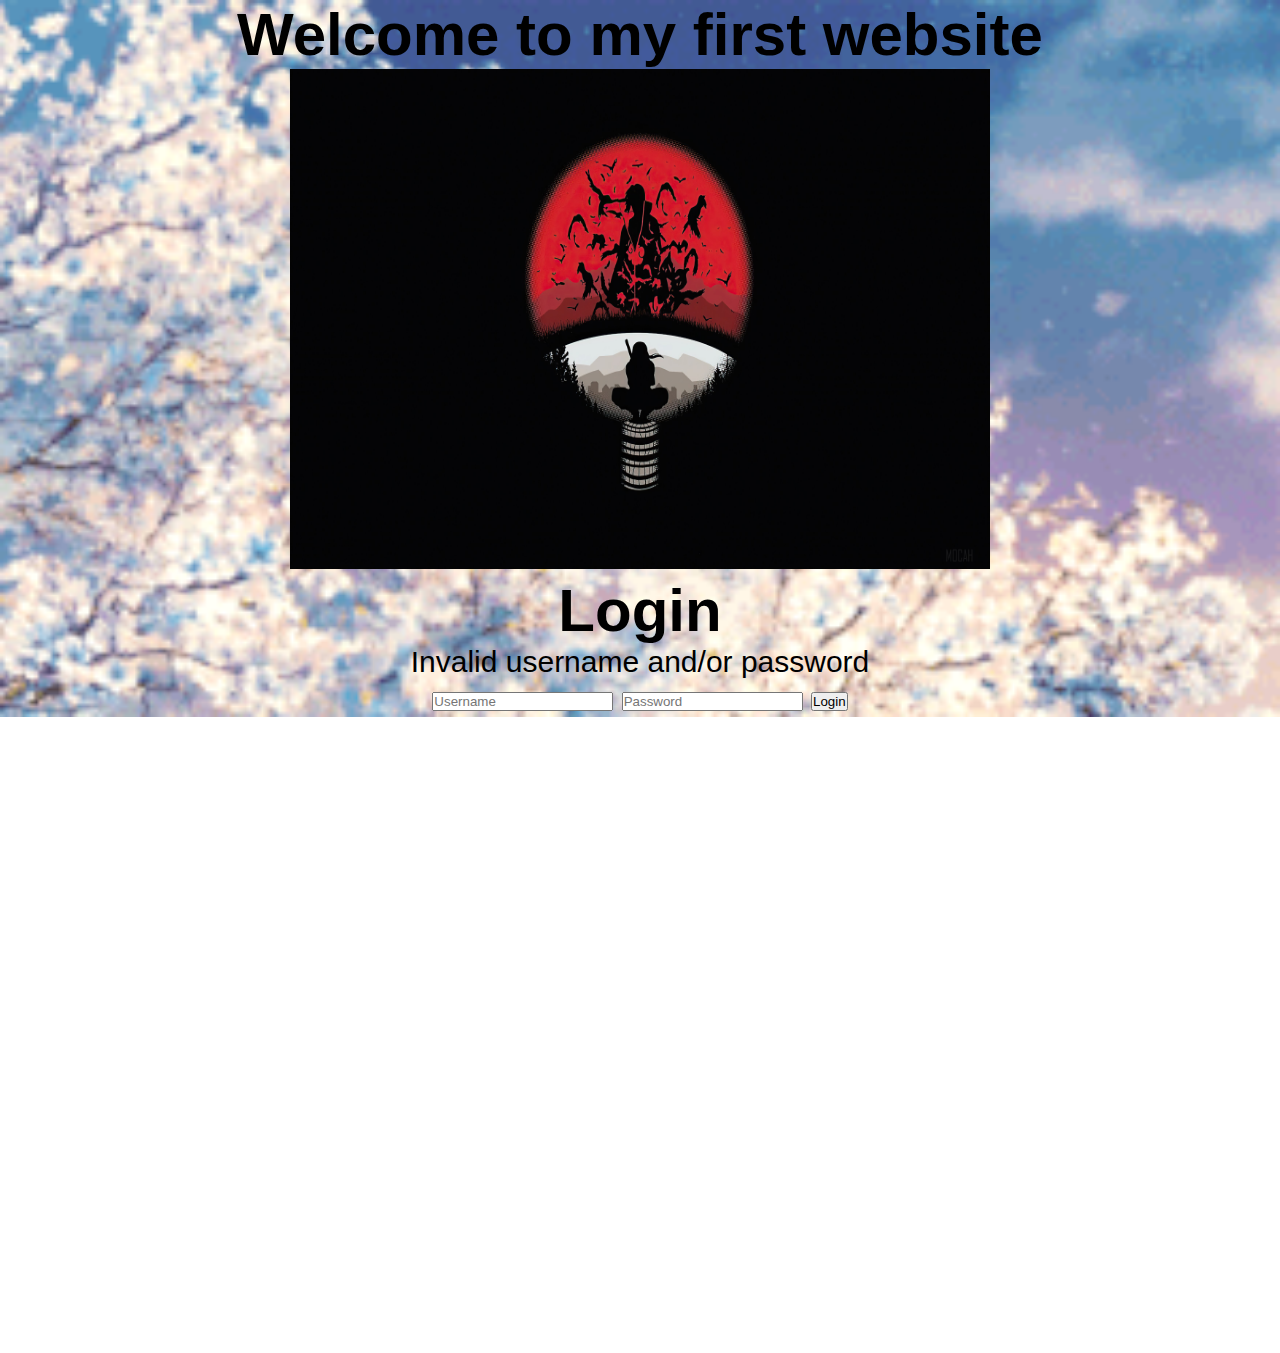
<file: index.html>
<!DOCTYPE html>
<html lang="en">
<head>
    <meta charset="UTF-8">
    <meta http-equiv="X-UA-Compatible" content="IE=edge">
    <meta name="viewport" content="width=device-width, initial-scale=1.0">
    <link rel="stylesheet" href="styles/style.css">
    <title>Document</title>
</head>
<body id="login">
    <h1>Welcome to my first website</h1>
<img src="./images/itachi.jpg" width="700" height="500"

    <section>
        <style>
            body{
    background-image: url(../images/sakura.gif);
    background-repeat: no-repeat;
    background-size: 100%;
    text-align: center;
    margin-bottom: 50%;
}
        </style>

        <form action="home.html">
      <div>
        <main id="main-holder">
            <h1 id="login-header">Login</h1>
            
            <div id="login-error-msg-holder">
              <p id="login-error-msg">Invalid username <span id="error-msg-second-line">and/or password</span></p>
            </div>
            
            <form id="login-form">
              <input type="text" name="username" id="username-field" class="login-form-field" placeholder="Username">
              <input type="password" name="password" id="password-field" class="login-form-field" placeholder="Password">
              <input type="submit" value="Login" id="login-form-submit">
            </form>
          
          </main>
          
      </div>
        </section>  
    </form>
   
  
</body>
</html>
</file>
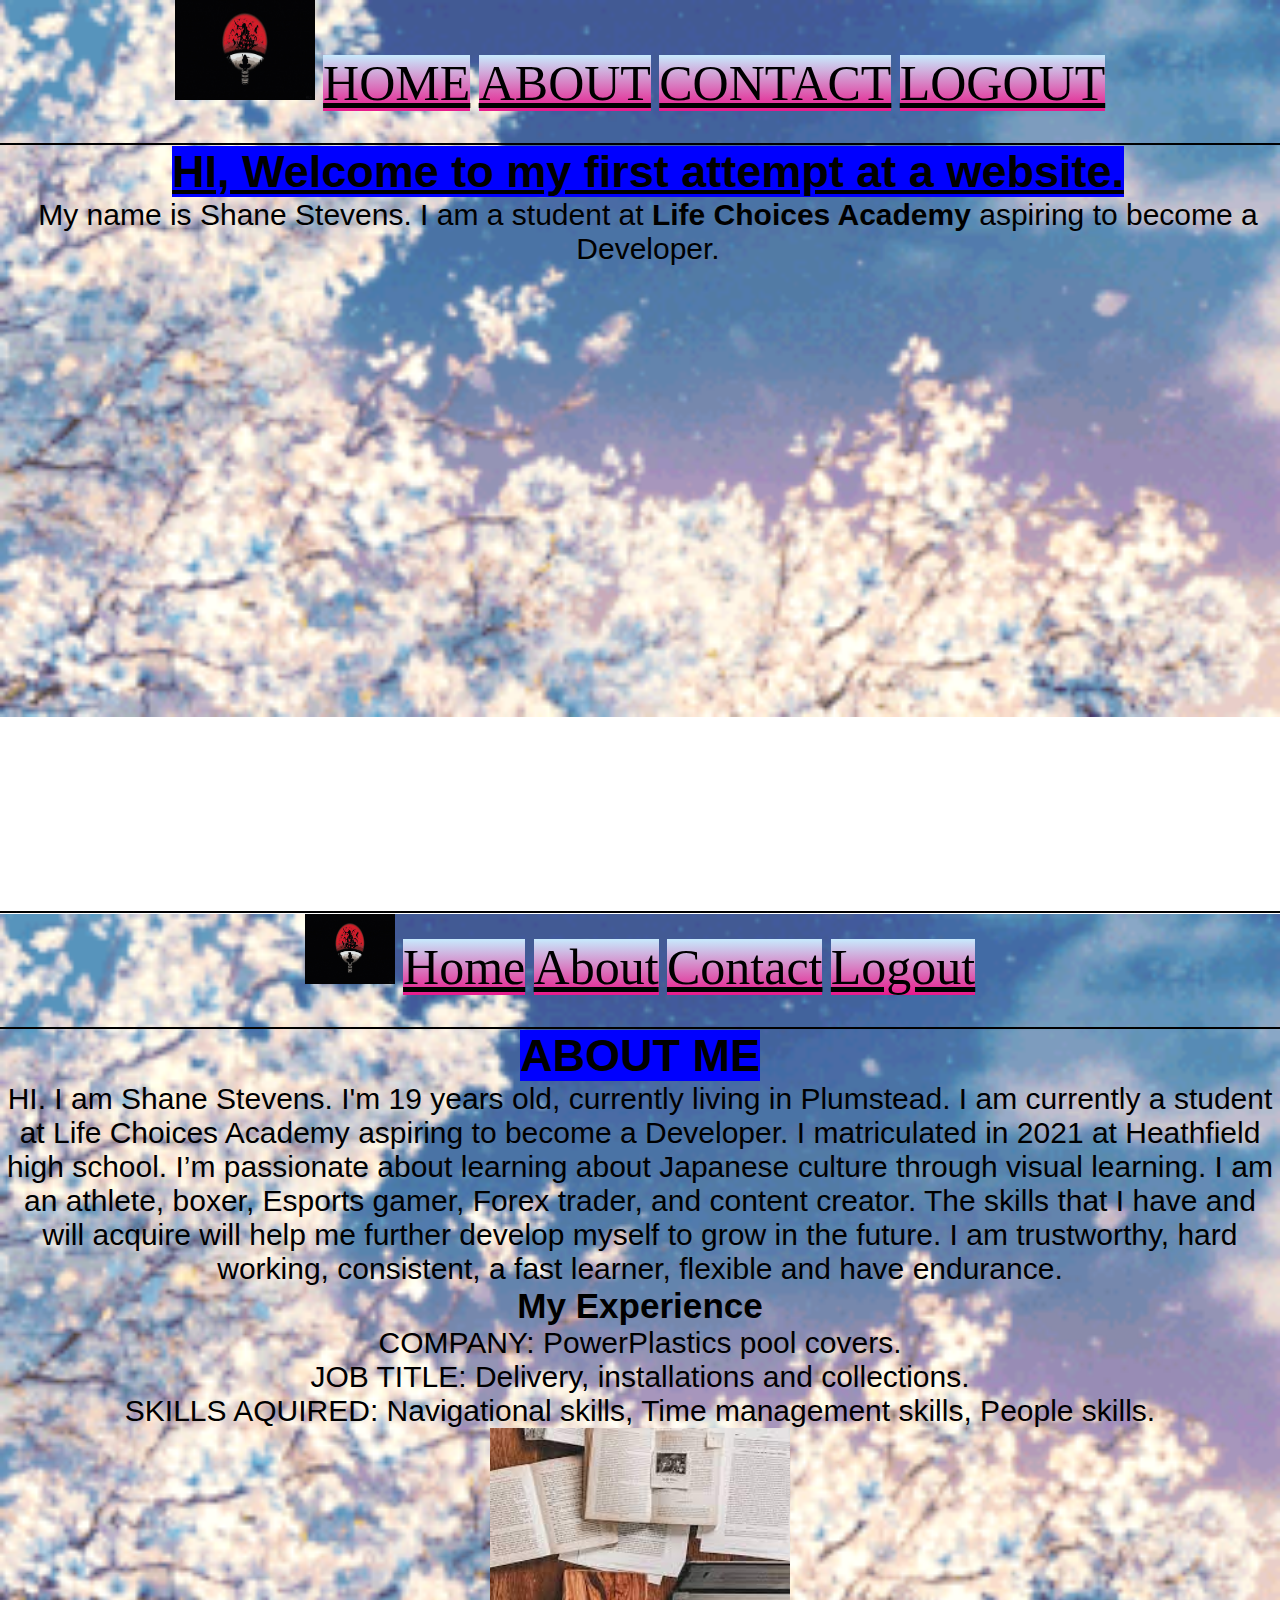
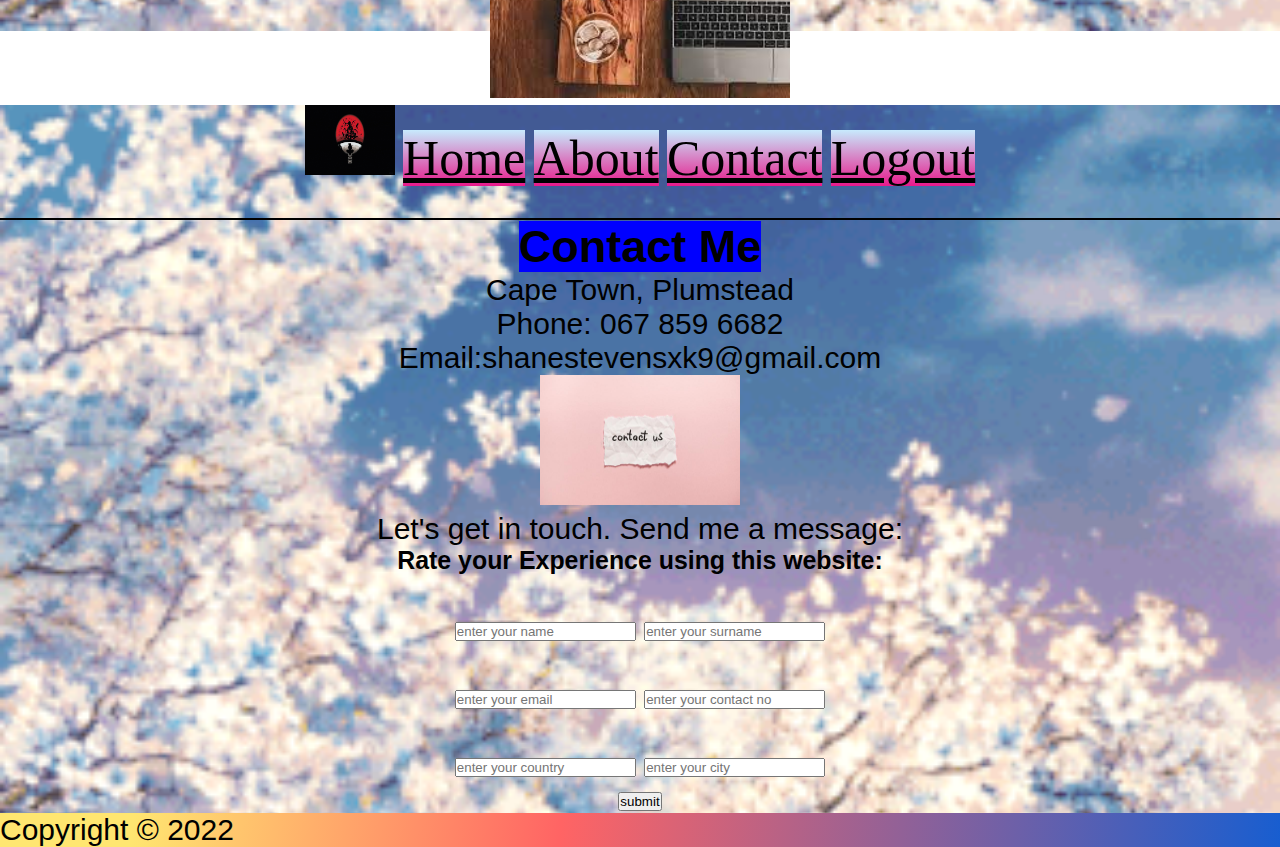
<file: home.html>
<!DOCTYPE html>
<html lang="en">
<head>
    <meta charset="UTF-8">
    <meta http-equiv="X-UA-Compatible" content="IE=edge">
    <meta name="viewport" content="width=device-width, initial-scale=1.0">
    <link rel="stylesheet" href="styles/style.css">
    <title>Document</title>
</head>
<body>
    <section id="home">
            <header class="container-fluid">
                    <ul class="navbar-nav ml-auto">
                        <img src="./images/itachi.jpg" width="140" height="100">
                        <a class="nav-link" href="#home">HOME</a>
                        <a class="nav-link" href="#about">ABOUT</a>
                        <a class="nav-link" href="#contact">CONTACT</a>
                        <a class="nav-link" href="index.html">LOGOUT</a>
                    </ul>
                </nav>
                <p>____________________________________________________________________________________</p>
        </header>

        <main>
            <div style="padding-left:16px">
            <h2 style="text-decoration: underline;">HI, Welcome to my first attempt at a website.</h2>
            <p>My name is Shane Stevens. I am a student at <strong>Life Choices Academy</strong> aspiring to become a Developer.</p>
          </div>
          <iframe width="750" height="607" src="https://www.youtube.com/embed/rdYC6DMhQ5M" title="YouTube video player" frameborder="0" allow="accelerometer; autoplay; clipboard-write; encrypted-media; gyroscope; picture-in-picture" allowfullscreen></iframe>
    <p></p>  
       

    <p>____________________________________________________________________________________</p>
</section>

    <!--about-->
    <div class="about" id="about"> 
        <header>
            <img  src="./images/itachi.jpg" width="90" height="70">
            <a href="#home">Home</a>
            <a href="#about">About</a>
            <a href="#contact">Contact</a>
            <a href="index.html">Logout</a>
        </header>
        <p>____________________________________________________________________________________</p>
       
        <h2>ABOUT ME</h2>
        
        <P>HI. I am Shane Stevens. I'm 19 years old, currently living in Plumstead. I am currently a student at Life Choices Academy aspiring to become a Developer.
            I matriculated in 2021 at Heathfield high school. I’m passionate about learning about Japanese culture through visual learning. I am an athlete, boxer, Esports gamer, Forex trader, and content creator.
           The skills that I have and will acquire will help me further develop myself to grow in the future. I am trustworthy, hard working, consistent, a fast learner, flexible and have endurance.</P>
        <h3>My Experience</h3>
         <p>COMPANY: PowerPlastics pool covers.</p>
         <P> JOB TITLE: Delivery, installations and collections.</p>
        <p> SKILLS AQUIRED: Navigational skills, Time management skills, People skills.</p>
            
             <img src="./images/about.jpg" width="300" height="270">
</section>
<!--contact-->
<div class="contact" id="contact"> 
    <header>
        <img  src="./images/itachi.jpg" width="90" height="70">
        <a href="#home">Home</a>
        <a href="#about">About</a>
        <a href="#contact">Contact</a>
        <a href="index.html">Logout</a>
    </header>
    <p>____________________________________________________________________________________</p>

        <h2 class="w3-text-light-grey">Contact Me</h2>
        <div class="w3-section">
          <p><i class="fa fa-map-marker fa-fw w3-text-white w3-xxlarge w3-margin-right"></i>Cape Town, Plumstead</p>
          <p><i class="fa fa-phone fa-fw w3-text-white w3-xxlarge w3-margin-right"></i> Phone: 067 859 6682</p>
          <p><i class="fa fa-envelope fa-fw w3-text-white w3-xxlarge w3-margin-right"> </i> Email:shanestevensxk9@gmail.com</p>
        </div>
        <img src="./images/contact.jpg" width="200" height="130">

        <p>Let's get in touch. Send me a message:</p>
        <h5>Rate your Experience using this website:</h5>
        <form>
      <br>
        <input type="text" name="name" placeholder="enter your name">
        <input type="text" name="surname" placeholder="enter your surname">
        </br>
        <br>
          <input type="email" name="email" placeholder="enter your email">
          <input type="number" name="number" placeholder="enter your contact no">
          </br>
          <br>
        <input type="text" name="country" placeholder="enter your country">
        <input type="text" name="City" placeholder="enter your city">
        </br>
        <button type="submit">submit</button>
      </form>
    </main>
        <footer>Copyright &copy; 2022</footer>
    </section>
</body>
</html>
</file>
<file: styles/style.css>
*{
    margin: 0px;
    padding: 0px;
}

header{
    background-image: url(../images/sakura.gif);
    background-repeat: no-repeat;
    background-size: cover;
}

a:link{
    color: black;
    font-family: 'Times New Roman', Times, serif;
    font-size: 50px;
    margin: auto;
    background: linear-gradient(to top, #e8198b 0%, #c7eafd 100%);

}
a:visited{
    color: rgb(6, 4, 4);
}

a:hover{
    color: rgb(252, 0, 0);
    background-color: black;
}
a:active{
    background-color: aquamarine;
    color: black;
}

body{
    background-image: url(/images/sakura.gif);
    background-repeat: no-repeat;
    background-size: 100%;
    text-align: center;
    font-size: 30px;
    font-family: 'Franklin Gothic Medium', 'Arial Narrow', Arial, sans-serif;
}

.about{
    background-image: url(/images/sakura.gif);
    background-repeat: no-repeat;
    background-size: 100%;
}

.contact{
    background-image: url(/images/sakura.gif);
    background-repeat: no-repeat;
    background-size: 100%;
}

footer{
    text-align: left;
    background: linear-gradient(96.2deg, rgb(255, 230, 112) 10.4%, rgb(255, 100, 100) 43.8%, rgb(0, 93, 219) 105.8%);
}


h2:first-line{
    background-color: blue;
}
</file>
